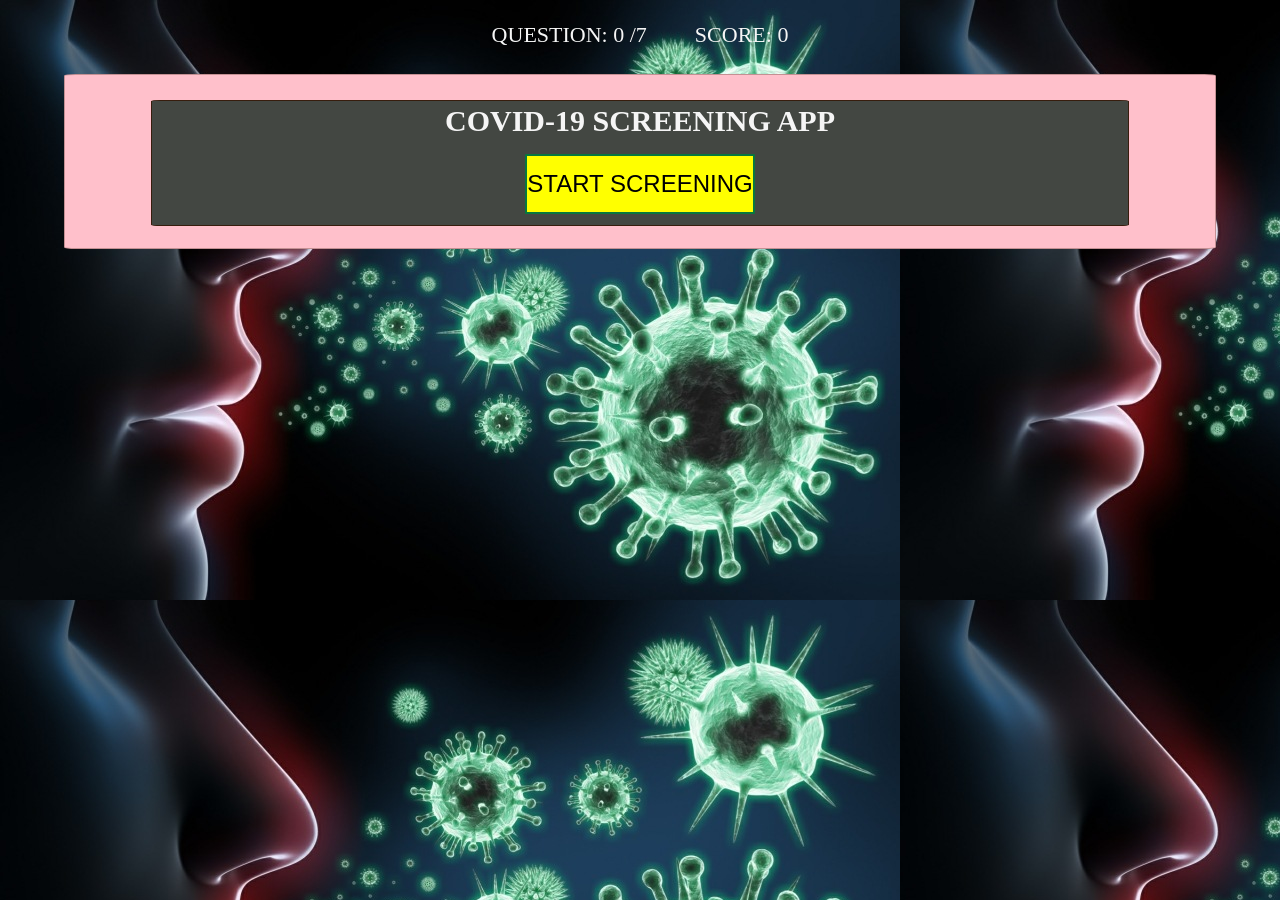
<file: index.html>
<!DOCTYPE html>
<html lang = "en">
  <head>
    <meta charset="utf-8">
    <meta name="viewport" content="width=device-width">
    <meta name="description" content="HTML, CSS & JS Quiz-app">
    <title>Quiz App</title>
    <link rel="shortcut icon" href="#">
    <link href="index.css" rel="stylesheet" type="text/css" />
  </head>
  <body>
    <main role = "main" class = "container">
      <header role = "banner" class = "header">
        <a href = "index.html">
          </a>
        <section class = "questionAndScoreDisplay">
           <ul>
            <li class = "questionDisplay">Question:
              <span class = "questionNumber">0</span> /7</li> 
            <li class = "questionDisplay">Score:
              <span class = "score">0</span></li>
          </ul>
        </section>
      </header>
      <section role = "region" class = "symptomsBox">
        <section class = "beginTest box">
          <h1>COVID-19 screening App</h1>
          <button type = "button" class= "startButton button">Start Screening</button>
        </section>
        <section class="questionBox box altBox">
         </section>
        <section class="response box altBox"></section>
        <section class="final box altBox"></section>
      </section>
    </main>
    
    <script src="https://code.jquery.com/jquery-3.3.1.min.js" integrity="sha256-FgpCb/KJQlLNfOu91ta32o/NMZxltwRo8QtmkMRdAu8="
    crossorigin="anonymous"></script>
    <script src="STORE.js"></script>
    <script src="index.js"></script>
  </body>
</html>
</file>
<file: index.css>
* {
  box-sizing: border-box;
  margin: 0;
  padding: 0;
  border-radius: 1%;
}

body {
    text-transform: uppercase;
    color: whitesmoke;
    background: url(images/GermsFace.jpg) fixed;
}

.header {
    text-align: center;
}

.header li {
    display: inline-block;
    margin: 4px;
    list-style: none;
    font-size: 22px;
}


.symptomsBox {
  display: flex;
  flex-direction: column;
  align-items: center;
  margin-top: 30px;
  margin-left: auto;
  margin-right: auto;
  margin-bottom: 40px;
  background-color: pink;
  border: 0.1em #371d0d4b solid;
}

.beginTest,
.box {
  display: flex;
  flex-direction: column;
  align-items: center;
  justify-content: space-between;
  text-align: center;
  margin: auto;
  padding: 3px;
  border: 0.1em #371d0d solid;
  background-color:#434742;
}

label {
  display: block;
  margin-bottom: 5px;
  padding: 4px;
  cursor: pointer;
}

.images {
  margin-bottom: 6px;
  height:320px;
}

h1,
h3,
legend {
  margin-bottom: 6px;
}

.button {
  margin-left: auto;
  margin-right: auto;
  height: 10px;
  width:auto;
  cursor: pointer;
  text-transform: uppercase;
  border: 0.1em #07773e solid;
  background-color: yellow;
  color: black;
}


@media only screen and (min-width: 320px) {
  .maskTop {
    width: 40%;
    height: 250px;
  }

  .symptomsBox {
    width: 90%;
    height: 80%;
    margin-top: 4px;
    margin-bottom: 4px;
    padding-top: 2px;
    padding-bottom: 2px;
  }

  .box {
    width: 90%;
    height: 90%;
  }

  .images {
    width: 85%;
  }

  .button {
    margin-top: 4px;
    font-size: 15px;
    height: 2.5em;
  }

  h1,
  h3,
  legend {
    font-size: 20px;
  }

  .header li {
    font-size: 16px;
  }

  .questionDisplay {
    font-size: 18px;
    margin: 0.1em;
  }
}

@media only screen and (min-width: 550px) {
  .symptomsBox {
    width: 90%;
    height: 80%;
    padding-top: 25px;
    padding-bottom: 22px;
  }

  .box {
    width: 85%;
    height: 98%;
  }

  .button {
    margin-top: 5px;
    font-size: 15px;
    height: 2.5em;
  }

  h1,
  h3,
  legend {
    font-size: 24px;
  }

  .questionDisplay {
    font-size: 18px;
  }
}

@media only screen and (min-width: 800px) {  
  .header li {
    margin: 1em;
    font-size: 22px;
  }

  .symptomsBox {
    width: 90%;
    height: 80%;
  }

  .box {
    width: 85%;
    height: 95%;
  }

  h1,
  h3,
  legend {
    font-size: 30px;
  }

  .questionsDisplay {
    font-size: 1em;
  }

  .button {
    margin-top: 10px;
    margin-bottom: 8px;
    font-size: 24px;
  }
}
</file>
